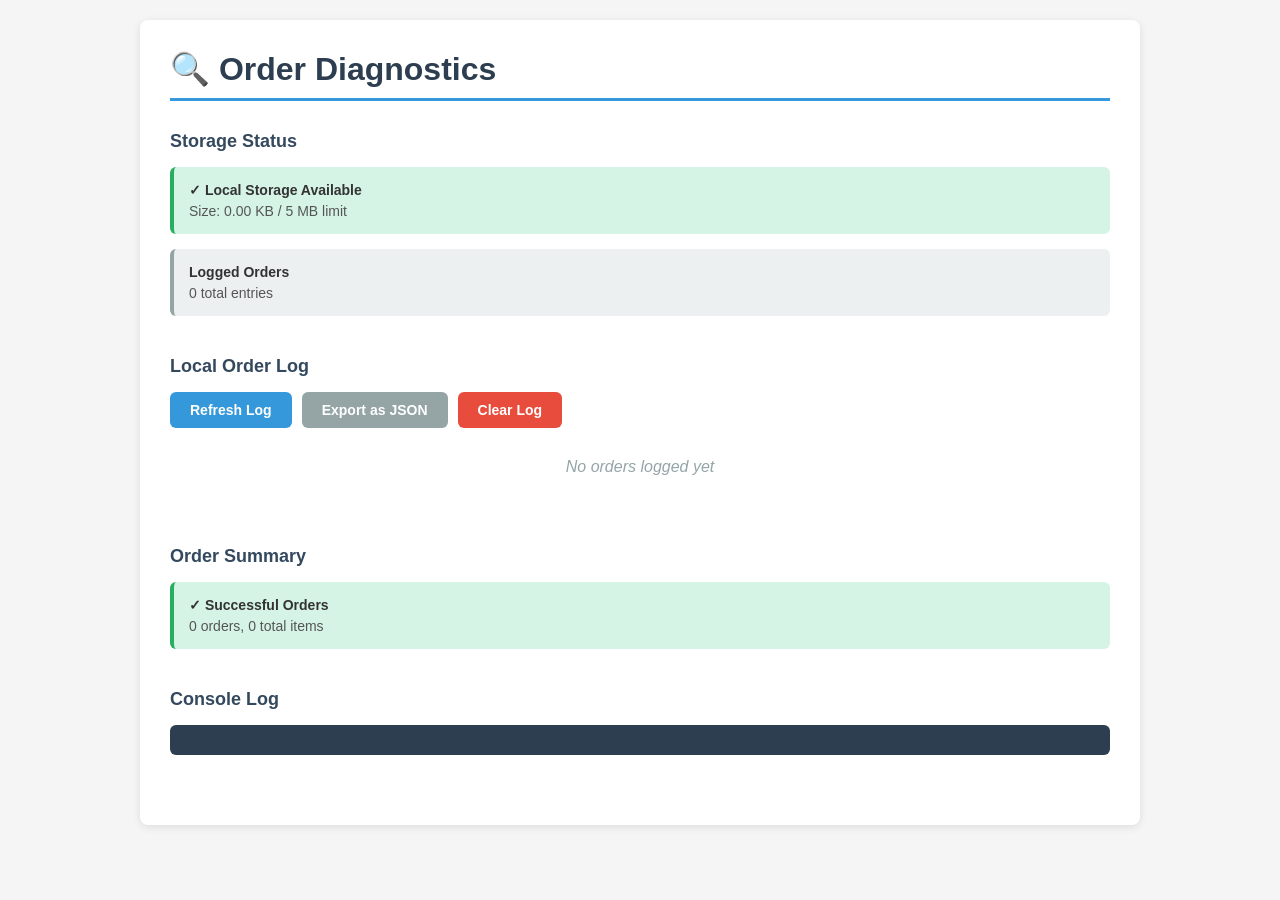
<file: diagnostics.html>
<!DOCTYPE html>
<html lang="en">
<head>
  <meta charset="UTF-8">
  <meta name="viewport" content="width=device-width, initial-scale=1.0">
  <title>Order Diagnostics — AbbadPlace</title>
  <style>
    * {
      margin: 0;
      padding: 0;
      box-sizing: border-box;
    }

    body {
      font-family: 'Segoe UI', Tahoma, Geneva, Verdana, sans-serif;
      background: #f5f5f5;
      padding: 20px;
      color: #333;
    }

    .container {
      max-width: 1000px;
      margin: 0 auto;
      background: white;
      border-radius: 8px;
      box-shadow: 0 2px 8px rgba(0, 0, 0, 0.1);
      padding: 30px;
    }

    h1 {
      margin-bottom: 30px;
      color: #2c3e50;
      border-bottom: 3px solid #3498db;
      padding-bottom: 10px;
    }

    .diagnostic-section {
      margin-bottom: 40px;
    }

    .diagnostic-section h2 {
      font-size: 18px;
      margin-bottom: 15px;
      color: #34495e;
    }

    .status-box {
      background: #ecf0f1;
      padding: 15px;
      border-radius: 6px;
      margin-bottom: 15px;
      border-left: 4px solid #95a5a6;
    }

    .status-box.success {
      background: #d5f4e6;
      border-left-color: #27ae60;
    }

    .status-box.warning {
      background: #fef5e7;
      border-left-color: #f39c12;
    }

    .status-box.error {
      background: #fadbd8;
      border-left-color: #e74c3c;
    }

    .status-label {
      font-weight: bold;
      font-size: 14px;
      margin-bottom: 5px;
    }

    .status-value {
      font-size: 14px;
      color: #555;
    }

    table {
      width: 100%;
      border-collapse: collapse;
      margin-top: 15px;
      font-size: 14px;
    }

    th, td {
      text-align: left;
      padding: 12px;
      border-bottom: 1px solid #ecf0f1;
    }

    th {
      background: #3498db;
      color: white;
      font-weight: 600;
    }

    tr:hover {
      background: #f8f9fa;
    }

    .badge {
      display: inline-block;
      padding: 4px 12px;
      border-radius: 20px;
      font-size: 12px;
      font-weight: 600;
    }

    .badge.success {
      background: #27ae60;
      color: white;
    }

    .badge.error {
      background: #e74c3c;
      color: white;
    }

    .button-group {
      display: flex;
      gap: 10px;
      margin-top: 15px;
      flex-wrap: wrap;
    }

    button {
      padding: 10px 20px;
      border: none;
      border-radius: 6px;
      cursor: pointer;
      font-size: 14px;
      font-weight: 600;
      transition: all 0.3s;
    }

    .btn-primary {
      background: #3498db;
      color: white;
    }

    .btn-primary:hover {
      background: #2980b9;
    }

    .btn-secondary {
      background: #95a5a6;
      color: white;
    }

    .btn-secondary:hover {
      background: #7f8c8d;
    }

    .btn-danger {
      background: #e74c3c;
      color: white;
    }

    .btn-danger:hover {
      background: #c0392b;
    }

    .code-block {
      background: #2c3e50;
      color: #ecf0f1;
      padding: 15px;
      border-radius: 6px;
      overflow-x: auto;
      font-family: 'Courier New', monospace;
      font-size: 12px;
      margin-top: 10px;
      max-height: 400px;
      overflow-y: auto;
    }

    .order-details {
      background: #f8f9fa;
      padding: 15px;
      border-radius: 6px;
      margin-top: 10px;
      border-left: 4px solid #3498db;
    }

    .items-list {
      list-style: none;
      padding: 10px 0;
    }

    .items-list li {
      padding: 5px 0;
      color: #555;
    }

    .no-data {
      text-align: center;
      padding: 30px;
      color: #95a5a6;
      font-style: italic;
    }
  </style>
</head>
<body>
  <div class="container">
    <h1>🔍 Order Diagnostics</h1>

    <!-- Storage Status -->
    <div class="diagnostic-section">
      <h2>Storage Status</h2>
      <div id="storage-status"></div>
    </div>

    <!-- Order Log -->
    <div class="diagnostic-section">
      <h2>Local Order Log</h2>
      <div class="button-group">
        <button class="btn-primary" onclick="refreshLog()">Refresh Log</button>
        <button class="btn-secondary" onclick="exportLog()">Export as JSON</button>
        <button class="btn-danger" onclick="clearLog()">Clear Log</button>
      </div>
      <div id="order-log"></div>
    </div>

    <!-- Order Summary -->
    <div class="diagnostic-section">
      <h2>Order Summary</h2>
      <div id="order-summary"></div>
    </div>

    <!-- Console -->
    <div class="diagnostic-section">
      <h2>Console Log</h2>
      <div id="console-log" class="code-block"></div>
    </div>
  </div>

  <script>
    const ORDER_LOG_KEY = 'abbads-order-log';
    let consoleLogs = [];

    // Capture console logs
    const originalLog = console.log;
    const originalError = console.error;

    console.log = function(...args) {
      originalLog.apply(console, args);
      consoleLogs.push({ type: 'log', message: args.join(' '), time: new Date().toLocaleTimeString() });
      updateConsoleDisplay();
    };

    console.error = function(...args) {
      originalError.apply(console, args);
      consoleLogs.push({ type: 'error', message: args.join(' '), time: new Date().toLocaleTimeString() });
      updateConsoleDisplay();
    };

    function updateConsoleDisplay() {
      const consoleEl = document.getElementById('console-log');
      consoleEl.innerHTML = consoleLogs.map(log => {
        const prefix = log.type === 'error' ? '❌' : '✓';
        return `[${log.time}] ${prefix} ${escapeHtml(log.message)}`;
      }).join('\n');
      consoleEl.scrollTop = consoleEl.scrollHeight;
    }

    function escapeHtml(text) {
      const div = document.createElement('div');
      div.textContent = text;
      return div.innerHTML;
    }

    function refreshLog() {
      const logs = JSON.parse(localStorage.getItem(ORDER_LOG_KEY)) || [];
      displayOrderLog(logs);
      displayStorageStatus(logs);
      displayOrderSummary(logs);
    }

    function displayStorageStatus(logs) {
      const storageEl = document.getElementById('storage-status');
      const totalSize = new Blob(Object.values(localStorage)).size;

      let html = `
        <div class="status-box success">
          <div class="status-label">✓ Local Storage Available</div>
          <div class="status-value">Size: ${(totalSize / 1024).toFixed(2)} KB / 5 MB limit</div>
        </div>
        <div class="status-box">
          <div class="status-label">Logged Orders</div>
          <div class="status-value">${logs.length} total entries</div>
        </div>
      `;

      storageEl.innerHTML = html;
    }

    function displayOrderLog(logs) {
      const logEl = document.getElementById('order-log');

      if (logs.length === 0) {
        logEl.innerHTML = '<div class="no-data">No orders logged yet</div>';
        return;
      }

      let html = '<table><thead><tr><th>Time</th><th>Customer</th><th>Items</th><th>Status</th><th>Details</th></tr></thead><tbody>';

      logs.forEach((log, idx) => {
        const statusBadge = log.status === 'logged_success'
          ? '<span class="badge success">✓ Success</span>'
          : '<span class="badge error">✗ Failed</span>';

        const itemsList = (log.items || []).map(i => `${i.qty} × ${i.name}`).join(', ') || 'N/A';

        html += `
          <tr>
            <td>${new Date(log.timestamp).toLocaleString()}</td>
            <td>${log.customerName || '—'}</td>
            <td>${itemsList}</td>
            <td>${statusBadge}</td>
            <td><button class="btn-secondary" onclick="toggleDetails(${idx})">Show</button></td>
          </tr>
          <tr id="details-${idx}" style="display:none;">
            <td colspan="5">
              <div class="order-details">
                <strong>Full Order Data:</strong>
                <pre>${JSON.stringify(log, null, 2)}</pre>
              </div>
            </td>
          </tr>
        `;
      });

      html += '</tbody></table>';
      logEl.innerHTML = html;
    }

    function displayOrderSummary(logs) {
      const summaryEl = document.getElementById('order-summary');

      const successful = logs.filter(l => l.status === 'logged_success').length;
      const failed = logs.filter(l => l.status === 'failed').length;
      const totalItems = logs.reduce((sum, l) => sum + (l.itemCount || 0), 0);

      let html = `
        <div class="status-box success">
          <div class="status-label">✓ Successful Orders</div>
          <div class="status-value">${successful} orders, ${totalItems} total items</div>
        </div>
      `;

      if (failed > 0) {
        html += `
          <div class="status-box error">
            <div class="status-label">✗ Failed Orders</div>
            <div class="status-value">${failed} orders (retry recommended)</div>
          </div>
        `;
      }

      summaryEl.innerHTML = html;
    }

    function toggleDetails(idx) {
      const el = document.getElementById(`details-${idx}`);
      el.style.display = el.style.display === 'none' ? 'table-row' : 'none';
    }

    function exportLog() {
      const logs = JSON.parse(localStorage.getItem(ORDER_LOG_KEY)) || [];
      const dataStr = JSON.stringify(logs, null, 2);
      const dataBlob = new Blob([dataStr], { type: 'application/json' });
      const url = URL.createObjectURL(dataBlob);
      const link = document.createElement('a');
      link.href = url;
      link.download = `abbad-orders-backup-${new Date().toISOString().split('T')[0]}.json`;
      link.click();
      URL.revokeObjectURL(url);
    }

    function clearLog() {
      if (confirm('⚠️ This will permanently delete all local order logs. Continue?')) {
        localStorage.removeItem(ORDER_LOG_KEY);
        refreshLog();
        console.log('Order log cleared');
      }
    }

    // Initial load
    refreshLog();
  </script>
</body>
</html>
</file>
